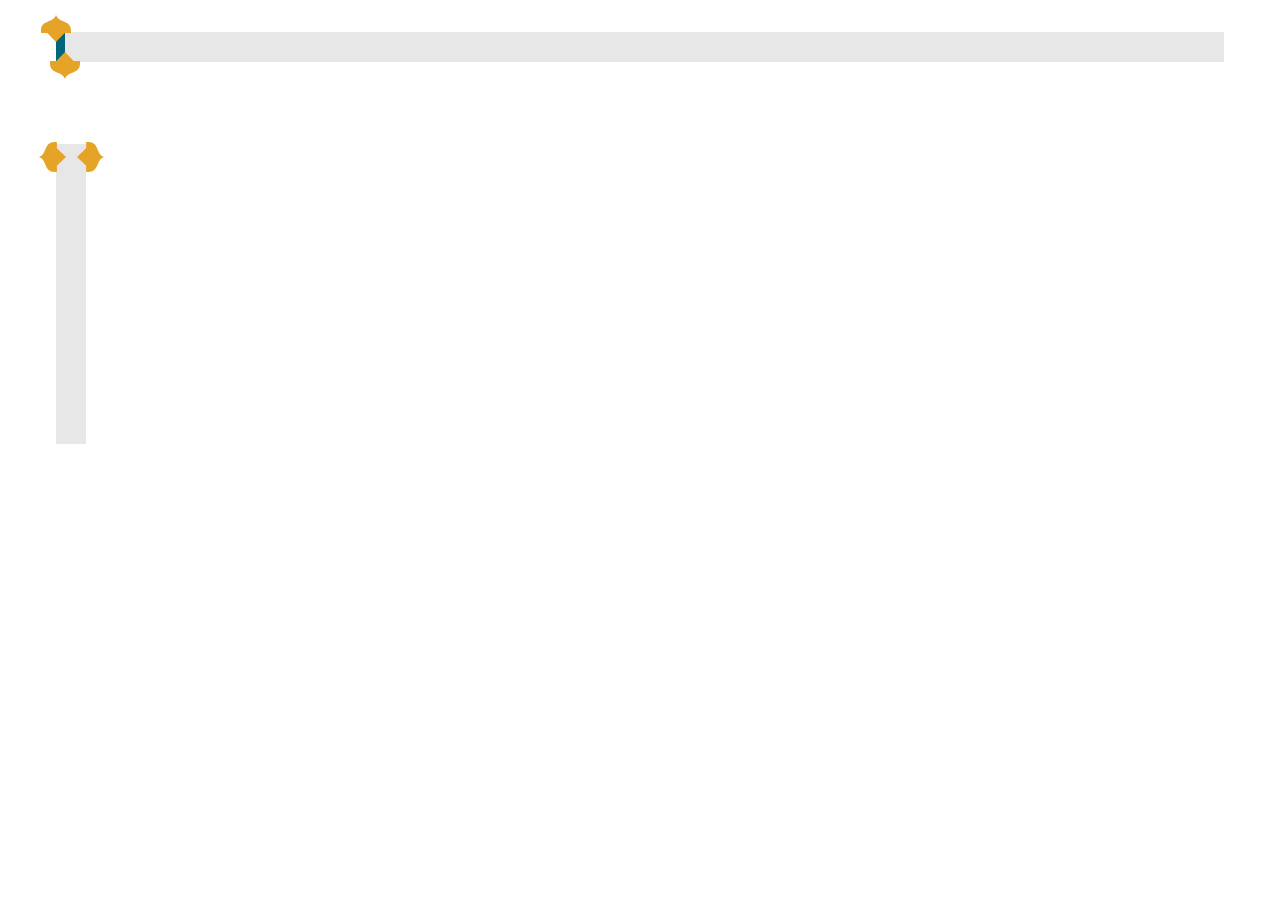
<file: index.html>
<html>
<head>
  <meta charset="UTF8">
  <title>Ranje Slider</title>
  <meta name="description" content="Ranje Slider"/>
  <!-- <link rel="stylesheet" href="http://static.dev/css/font-awesome.min.css"> -->
  <!-- <link rel="stylesheet" href="http://static.dev/css/ermile.css"> -->
  <link rel="stylesheet" type="text/css" href="style.css">
  <meta name="viewport" content="width=device-width, initial-scale=1.0, height=device-height, minimum-scale=1.0 maximum-scale=1.0, user-scalable=no, minimal-ui"/>
  <meta name="twitter:card" content="summary"/>
  <meta name="twitter:image" content="http://static.dev/images/logo.png"/>
  <meta property="og:image" content="http://static.dev/images/logo.png"/>
  <meta property='og:locale' content='fa_IR'/>
  <script src="js/jquery-3.1.1.min.js"></script>
</head>

<body>
  <div class="range-slider" data-type="horizontal" data-step="5" data-min="1500" data-max='2135'>
  </div>

  <div class="range-slider" data-type="vertical" data-min='1501' data-max='1620' data-step='5' data-max-default='70'>
  </div>
  <script src="script.js"></script>
  <script type="text/javascript">
  $(document).ready(function() {
    $(".range-slider").ermile_slider();
  });
</script>
</body>
</html>
</file>
<file: style.css>
body{
	-webkit-user-select:none;
	user-select: none;
}
.range-slider{
	display: inline-block;
	position: relative;
	margin-left:3em !important;
	margin-right:3em !important;
	direction: ltr;
	text-align: left;
}

.range-slider[data-type='horizontal']{
	line-height:30px;
	height:30px;
	background-color:#e7e7e7;
	position:relative;
	margin:2em 0;
	display:block;
	color:#aaa;
}

.range-slider[data-type='horizontal'] .dynamic-range{
	height:100%;
}

.range-slider[data-type='horizontal'] .dynamic-range .min{
	outline:none ;
	background:url(svg/Range.svg) no-repeat;
	position:absolute;
	left:-15px;
	top:-20px;
	width:30px;
	height:30px;
	-webkit-user-select:none;
	user-select: none;
	-webkit-transform: rotate(-90deg);
	transform: rotate(-90deg);
}

.range-slider[data-type='horizontal'] .dynamic-range .max{
	outline:none;
	background:url(svg/Range2.svg) no-repeat;
	position:absolute;
	right:-15px;
	bottom:-17px;
	width:30px;
	height:30px;
	-webkit-user-select:none;
	user-select: none;
	-webkit-transform: rotate(-90deg);
	transform: rotate(-90deg);
}

.range-slider[data-type='vertical']{
	height:300px;
	background-color:#e7e7e7;
	width:30px;
	margin-top: 50px;
}
.range-slider[data-type='vertical'] .dynamic-range{
	height:160px;
	background-color:#00667a;
	width:30px;
}

.range-slider[data-type='vertical'] .dynamic-range .min{
	outline:none;
	background:url(svg/Range2.svg) no-repeat;
	position:absolute;
	left:-17px;
	bottom:-15px;
	width:30px;
	height:30px;
	-webkit-user-select:none;
	user-select: none;
}

.range-slider[data-type='vertical'] .dynamic-range .max{
	outline:none;
	background:url(svg/Range.svg) no-repeat;
	position:absolute;
	right:-21px;
	top:-15px;
	width:30px;
	height:30px;
	-webkit-user-select:none;
	user-select: none;
}

.dynamic-range{
	position: relative;
	width: 50px;
	margin: 0;
	padding: 0;
	background-color:#00667a;
	float: left;
	display: inline-block;
}
.dynamic-margin{
	display: inline-block;
	float: left;
	/*background: red;*/
	margin: 0;
	padding: 0;
}
.range-slider[data-type='vertical']
{
	vertical-align: bottom;
}
.range-slider[data-type='horizontal'] .dynamic-margin{
	height: 100%;
	width: 100;
}

.range-slider[data-type='vertical'] .dynamic-margin{
	width: 100%;
	height: 20px;
}
</file>
